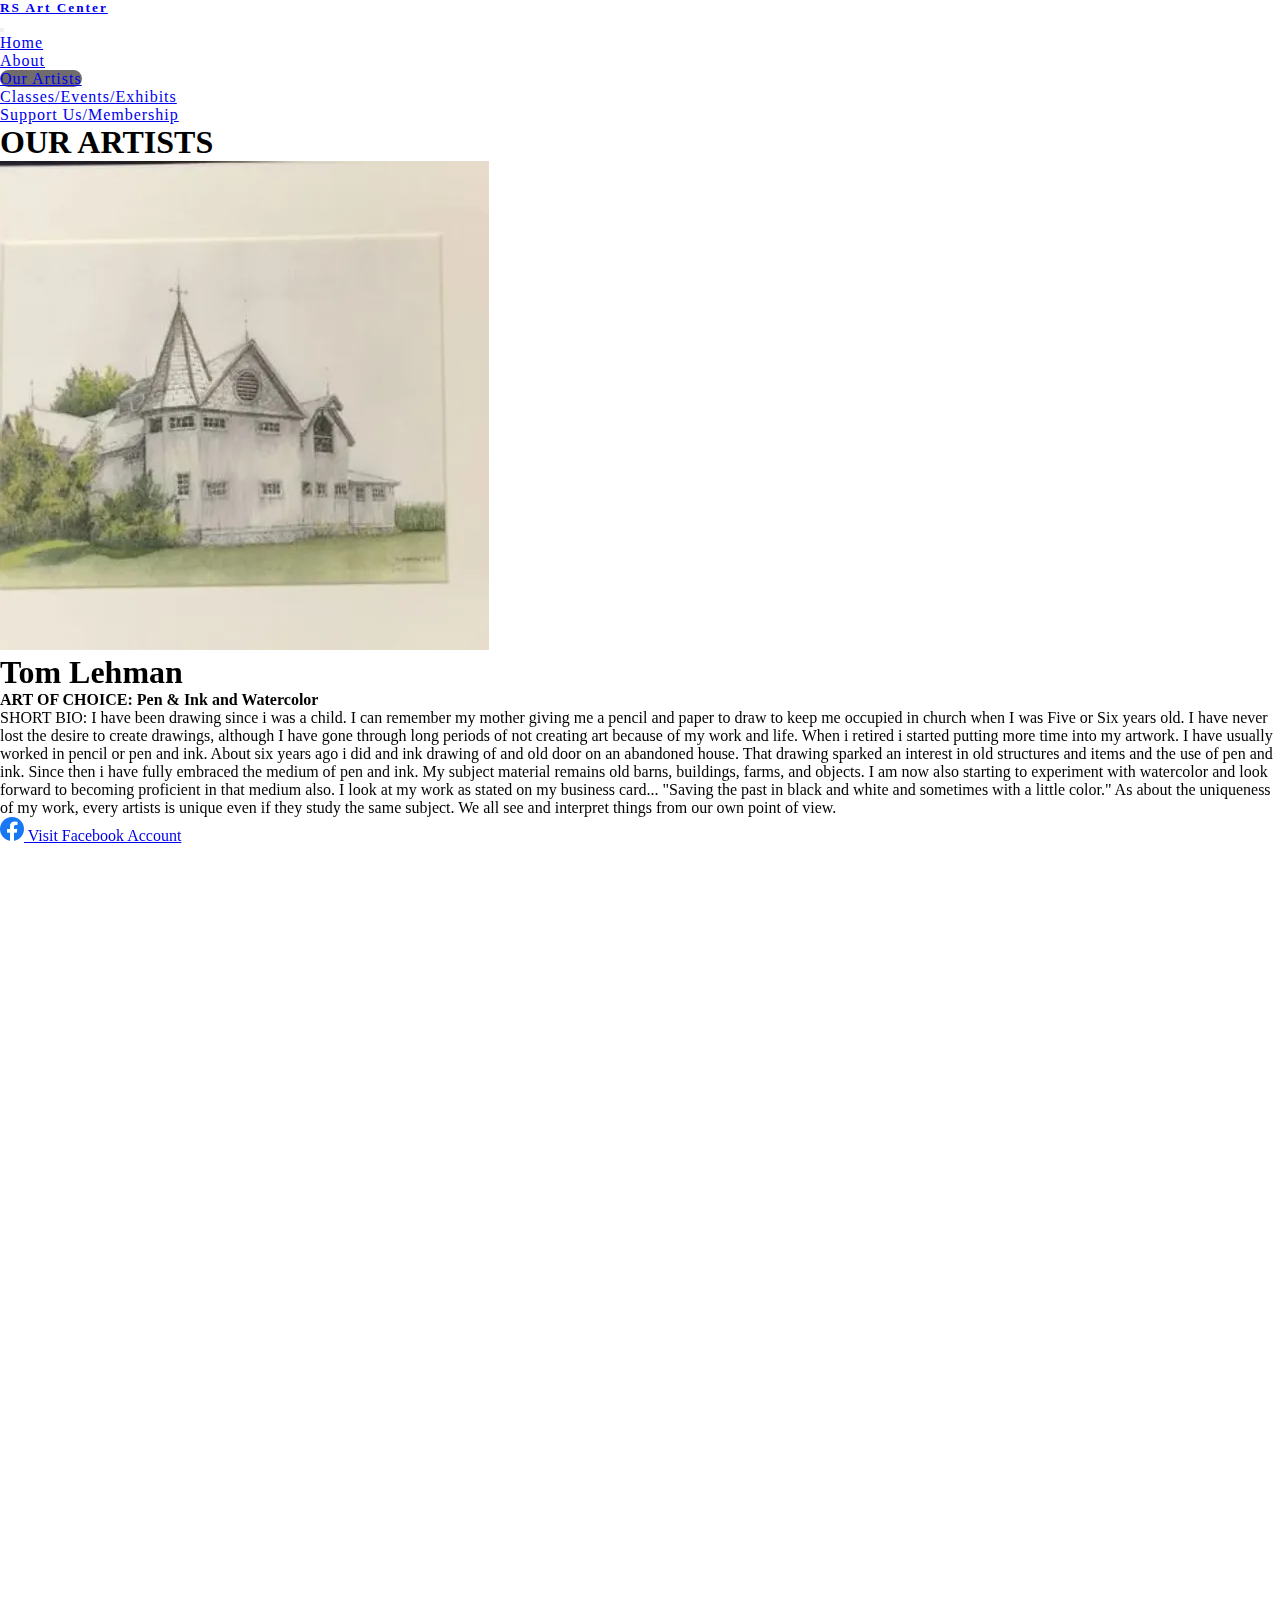
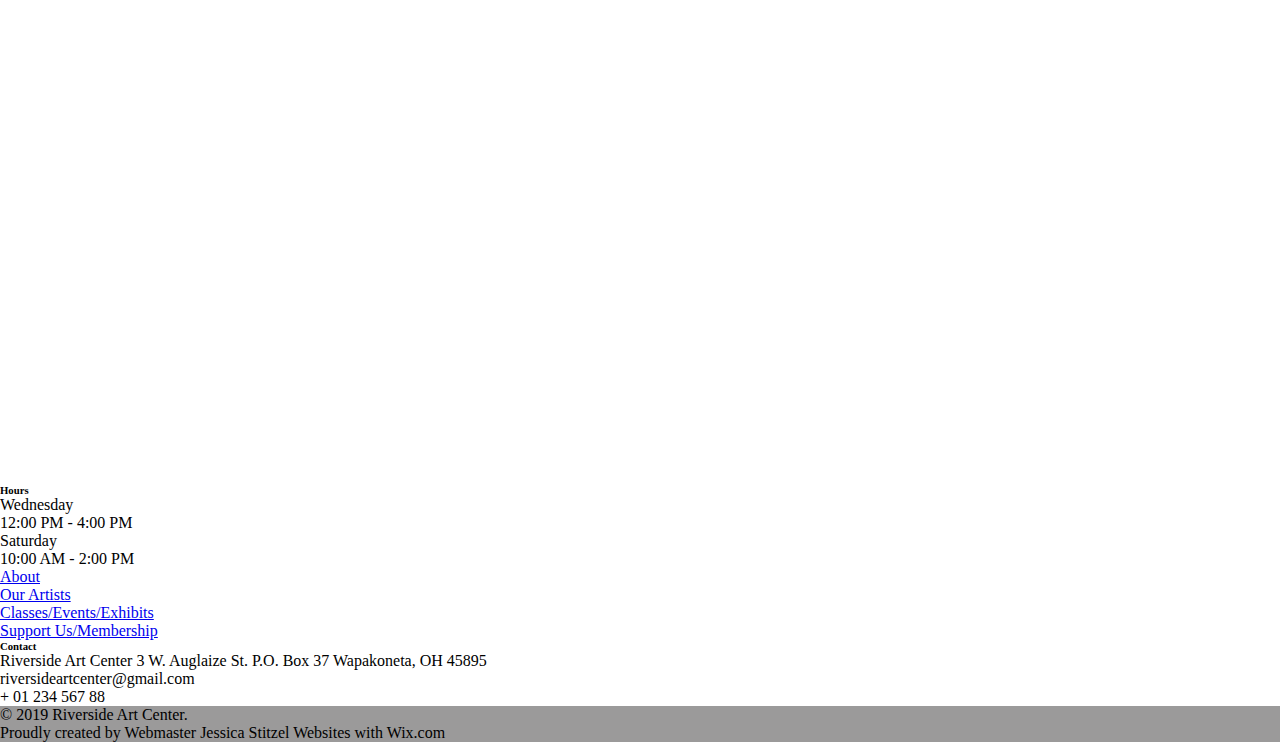
<file: our-artist.html>
<!DOCTYPE html>
<html lang="en">

<head>
    <meta charset="UTF-8">
    <meta name="viewport" content="width=device-width, initial-scale=1.0">
    <title>OUR ARTISTS | Riverside Art Center</title>
    <link href="https://cdn.jsdelivr.net/npm/bootstrap@5.3.2/dist/css/bootstrap.min.css" rel="stylesheet"
        integrity="sha384-T3c6CoIi6uLrA9TneNEoa7RxnatzjcDSCmG1MXxSR1GAsXEV/Dwwykc2MPK8M2HN" crossorigin="anonymous">
    <script src="https://cdn.jsdelivr.net/npm/bootstrap@5.3.2/dist/js/bootstrap.bundle.min.js"
        integrity="sha384-C6RzsynM9kWDrMNeT87bh95OGNyZPhcTNXj1NW7RuBCsyN/o0jlpcV8Qyq46cDfL" crossorigin="anonymous">
        </script>
    <link rel="stylesheet" href="/styles/style.css">
    <link rel="stylesheet" href="https://cdnjs.cloudflare.com/ajax/libs/font-awesome/6.5.1/css/all.min.css"
        integrity="sha512-DTOQO9RWCH3ppGqcWaEA1BIZOC6xxalwEsw9c2QQeAIftl+Vegovlnee1c9QX4TctnWMn13TZye+giMm8e2LwA=="
        crossorigin="anonymous" referrerpolicy="no-referrer" />
    <link rel="stylesheet" href="https://cdnjs.cloudflare.com/ajax/libs/animate.css/4.1.1/animate.min.css" />

    <link rel="shortcut icon" href="images/rsartcenter-logo.png" type="image/x-icon">

    <!-- AOS Animation -->
    <link href="https://cdn.jsdelivr.net/npm/aos@2.3.4/dist/aos.css" rel="stylesheet">
</head>

<body>
    <!-- NAVIGATION -->
    <nav class="navbar navbar-expand-lg nav p-4 bg-dark">
        <div class="container-fluid fs-8">
            <a class="navbar-brand text-white" style="pointer-events: none;" href="#">
                <!--img src="images/rac_logo.png" class="img-fluid" width="300"-->
                <h5 id="company-name" class="fw-bold">RS Art Center</h5>
            </a>
            <button class="navbar-toggler" type="button" data-bs-toggle="collapse"
                data-bs-target="#navbarSupportedContent" data-bs-theme="dark" aria-controls="navbarSupportedContent"
                aria-expanded="false" aria-label="Toggle navigation">
                <span class="navbar-toggler-icon"></span>
            </button>
            <div class="collapse navbar-collapse" id="navbarSupportedContent">
                <ul class="navbar-nav ms-auto mb-2 mb-lg-0">
                    <!-- HOME -->
                    <li class="nav-item ms-3 text-center">
                        <a href="index.html" class="menu-hover nav-link text-white p-2" aria-current="page">Home</a>
                    </li>

                    <!-- About -->
                    <li class="nav-item ms-3 text-center">
                        <a id="howtouseNavItem" class="menu-hover nav-link text-white" aria-current="page"
                            href="about.html">About</a>
                    </li>

                    <!-- Our Artists  -->
                    <li class="nav-item ms-3 text-center">
                        <a href="our-artist.html" id="active-menu" class="menu-hover nav-link text-white p-2"
                            aria-current="page">Our Artists</a>
                    </li>

                    <!-- Classes/Events/Exhibits  -->
                    <li class="nav-item ms-3 text-center">
                        <a id="aboutNavItem" class="menu-hover nav-link text-white" aria-current="page"
                            href="Events.html">Classes/Events/Exhibits</a>
                    </li>

                    <!-- Suppor Us/Membership  -->
                    <li class="nav-item ms-3 text-center">
                        <a id="aboutNavItem" class="menu-hover nav-link text-white" aria-current="page"
                            href="support.html">Support
                            Us/Membership</a>
                    </li>
                </ul>
            </div>
        </div>
    </nav>

    <div class="container p-5 shadow-lg mt-5">
        <h1 class="display-5 fw-bold text-center mb-5 animate__fadeInRight">OUR ARTISTS</h1>
        <div class="row flex-lg-row-reverse justify-content-center align-items-center g-5 mb-5">
            <div class="col-10 col-sm-8 col-lg-6">
                <img src="images/artists/tom_lehman.webp" class="w-100 mx-auto" data-aos="fade-left"
                    data-aos-duration="1500" alt="">
            </div>
            <div class="col-lg-6" data-aos="flip-up" data-aos-duration="1500">
                <h1 id="artistName" class="display-6 fw-bold lh-1 mb-3">Tom Lehman</h1>
                <h4 id="choice">ART OF CHOICE: Pen & Ink and Watercolor</h4>
                <p id="art-desc" class="lead">SHORT BIO: I have been drawing since i was a child. I can remember my
                    mother giving me a pencil and paper to draw to keep me occupied in church when I was Five or Six
                    years
                    old. I have never lost the desire to create drawings, although I have gone through long periods of
                    not
                    creating art because of my work and life. When i retired i started putting more time into my
                    artwork.
                    I have usually worked in pencil or pen and ink. About six years ago i did and ink drawing of and old
                    door on an abandoned house. That drawing sparked an interest in old structures and items and the use
                    of pen and ink. Since then i have fully embraced the medium of pen and ink. My subject material
                    remains
                    old barns, buildings, farms, and objects.

                    I am now also starting to experiment with watercolor and look forward to becoming proficient in that
                    medium also.

                    I look at my work as stated on my business card...

                    "Saving the past in black and white and sometimes with a little color."

                    As about the uniqueness of my work, every artists is unique even if they study the same subject. We
                    all
                    see and interpret things from our own point of view.</p>
                <a href="https://web.facebook.com/toms.artspace?_rdc=1&_rdr" type="button" class="btn btn-primary"><img
                        src="images/artists/facebook.png" alt=""> Visit Facebook Account</a>
            </div>
        </div>

        <div class="row flex-lg-row-reverse justify-content-center align-items-center g-5 mb-5">
            <div class="col-lg-6" data-aos="flip-up" data-aos-duration="1500">
                <h1 id="artistName" class="display-6 fw-bold lh-1 mb-3">Pat Wietholter</h1>
                <h4 id="choice">MY ARTISTIC VISION:</h4>
                <p id="art-desc" class="lead">My work is a labor of love to the people of America, and more
                    specifically,
                    to the people who have taken on the mantle of preserving the legacy of the rural American lifestyle.
                    It is my belief that our rural roots hold a direct pathway to the Biblical foundation that is our
                    nation’s most valuable resource and treasure. To lose sight of the Christian values our country’s
                    rural
                    culture historically embraces would be unthinkable.</p>
            </div>
            <div class="col-10 col-sm-8 col-lg-6">
                <img src="images/artists/pat_wietholter.webp" class="w-100 mx-auto" div data-aos="fade-right"
                    data-aos-duration="1500" alt="">
            </div>
        </div>

        <div class="row flex-lg-row-reverse justify-content-center align-items-center g-5">
            <div class="col-10 col-sm-8 col-lg-6">
                <img src="images/artists/terri_blosser.webp" class="w-100 mx-auto" data-aos="fade-left"
                    data-aos-duration="1500" alt="">
            </div>
            <div class="col-lg-6" data-aos="flip-up" data-aos-duration="1500">
                <h1 id="artistName" class="display-6 fw-bold lh-1 mb-3">Terri Lynne Blosser</h1>
                <h4 id="choice">ART OF CHOICE: Watercolor</h4>
                <p id="art-desc" class="lead">SHORT BIO: I love color and culture and I think it shows in my art. Being
                    in
                    my studio creating is one of my favorite places to be. I have not been formally trained in art but I
                    have been drawing and painting most of my life. I encourage people to replace those prints on your
                    walls that you bought at a store with original art. It can be very affordable, supports an artist
                    doing
                    what they love and creates character in your home. Plus, you never know, you could be buying a real
                    future investment!</p>
                <a href="https://www.facebook.com/Terri-Lynne-Designs-159115957458051/" type="button"
                    class="btn btn-primary">
                    <img src="images/artists/facebook.png" alt=""> Visit Facebook Account</a>
            </div>
        </div>
    </div>

    <!-- Footer -->
    <footer class="text-center text-lg-start bg-dark text-white pt-2 mt-5">
        <!-- Section: Links  -->
        <section class="">
            <div class="container text-center text-md-start mt-5">
                <!-- Grid row -->
                <div class="row mt-3">
                    <!-- Grid column -->

                    <!-- Grid column -->
                    <div class="col-md-2 col-lg-2 col-xl-2 mx-auto mb-4">
                        <!-- Links -->
                        <h6 class="text-uppercase fw-bold mb-4">
                            Hours
                        </h6>
                        <p>
                            Wednesday
                        </p>
                        <p>
                            12:00 PM - 4:00 PM
                        </p>
                        <p>
                            Saturday
                        </p>
                        <p>
                            10:00 AM - 2:00 PM
                        </p>
                    </div>
                    <!-- Grid column -->

                    <!-- Grid column -->
                    <div class="col-md-3 col-lg-2 col-xl-2 mx-auto mb-4">
                        <!-- Links -->
                        <p>
                            <a href="about.html" class="text-reset">About</a>
                        </p>
                        <p>
                            <a href="our-artist.html" class="text-reset">Our Artists</a>
                        </p>
                        <p>
                            <a href="Events.html" class="text-reset">Classes/Events/Exhibits</a>
                        </p>
                        <p>
                            <a href="support.html" class="text-reset">Support Us/Membership</a>
                        </p>
                    </div>
                    <!-- Grid column -->

                    <!-- Grid column -->
                    <div class="col-md-4 col-lg-3 col-xl-3 mx-auto mb-md-0 mb-4">
                        <!-- Links -->
                        <h6 class="text-uppercase fw-bold mb-4">Contact</h6>
                        <p><i class="fas fa-home me-3"></i>Riverside Art Center 3 W. Auglaize St. P.O. Box 37
                            Wapakoneta, OH 45895</p>
                        <p>
                            <i class="fas fa-envelope me-3"></i>
                            riversideartcenter@gmail.com
                        </p>
                        <p><i class="fas fa-phone me-3"></i> + 01 234 567 88</p>
                    </div>
                    <!-- Grid column -->
                </div>
                <!-- Grid row -->
            </div>
        </section>
        <!-- Section: Links  -->

        <!-- Copyright -->
        <div class="text-center p-4" style="background-color: rgba(56, 54, 54, .5);">
            © 2019 Riverside Art Center.
            <p class="text-reset fw-bold">Proudly created by Webmaster Jessica Stitzel Websites with Wix.com</p>
        </div>
        <!-- Copyright -->
    </footer>
    <!-- Footer -->

    <!-- AOS Script -->
    <script src="https://cdn.jsdelivr.net/npm/aos@2.3.4/dist/aos.js"></script>
    <script>
        AOS.init();
    </script>
</body>

</html>
</file>
<file: styles/style.css>
* {
    margin: 0;
    padding: 0;
    box-sizing: border-box;
}

.menu-hover:hover {
    background-color: rgb(112, 108, 108);
    border-radius: 10px;
}

#active-menu {
    background-color: rgb(112, 108, 108);
    border-radius: 10px;
}

#carousel-image {
    height: 250px;
}

.img-fluid {
    width: 100%;
    height: auto;
}

#rs-offers, #rs-about {
    letter-spacing: 2px;
}

.carousel-caption {
    background: rgba(0, 0, 0, 0.5);
    padding: 20px;
    letter-spacing: 2px;
    border-radius: 10px;
}
@media (max-width: 768px) {
    .carousel-caption {
        padding: 10px;
        font-size: 1em;
    }

    .carousel-caption h1 {
        font-size: 1.5em;
    }

    .carousel-caption p {
        font-size: 1em;
    }
}

@media (max-width: 576px) {
    .carousel-caption {
        padding: 5px;
        font-size: 0.8em;
    }

    .carousel-caption h1 {
        font-size: 1.2em;
    }

    .carousel-caption p {
        font-size: 0.9em;
    }
}

#about, #box, .nav-item {
    letter-spacing: 1px;
}

#company-name {
    letter-spacing: 2px;
}

#mission_statement {
    margin-top: 180px;
    margin-bottom: 100px;
}

#ms_title, #ms-desc {
    letter-spacing: 2px;
}

.container-support {
    margin: 40px 0;
}

.head-support {
    background-color: #ece8e8;
    padding: 50px 0;
    text-align: center;
}

.container-support h1 {
    font-size: 80px;
    font-weight: bold;
    color: #333;
    margin-bottom: 25px;
}

.image {
    text-align: center;
}

.image img {
    max-width: 35%;
    margin: 75px 0 40px 0;
    height: auto;
}

.container-help h1 {
    font-size: 50px;
    font-weight: bold;
    color: #333;
    margin-bottom: 35px;
}

.container-img h3 {
    font-size: 30px;
    color: #333;
    margin-bottom: 10px;
}

.container-img p {
    font-size: 15px;
    color: #333;
    padding: 25px;
}

#kroger {
    background-color: rgb(112, 108, 108);
    padding: 15px;
    border-radius: 20px;
}

#membership-line {
    border: 5px;
    height: 5px;
    background-color: rgb(255, 255, 20);
}

#whoarewe-line {
    border: 0px;
    height: 5px;
    background-color: rgb(0, 0, 0);
}

#waystohelp, #searchingforartists {
    margin-top: 150px;
}

#btnCancel {
    padding-left: 20px;
    padding-right: 20px;
    padding-top: 10px;
    padding-bottom: 10px;
    background-color: white;
    color: black;
}
#btnCancel:hover {
    background-color: rgb(222, 218, 218);
}

#btnDonate {
    padding-left: 20px;
    padding-right: 20px;
    padding-top: 10px;
    padding-bottom: 10px;
    background-color: rgb(0, 0, 0);
    color: white;
}
#btnDonate:hover {
    background-color: rgb(222, 218, 218);
    opacity: 0.9;
}

/* Responsive Styles */
@media (max-width: 1200px) {
    .container-support h1 {
        font-size: 70px;
    }

    .container-help h1 {
        font-size: 45px;
    }

    .container-img h3 {
        font-size: 28px;
    }

    .container-img p {
        margin-left: 150px;
        margin-right: 150px;
    }
}

@media (max-width: 992px) {
    .container-support h1 {
        font-size: 60px;
    }

    .container-help h1 {
        font-size: 40px;
    }

    .container-img h3 {
        font-size: 26px;
    }

    .container-img p {
        margin-left: 100px;
        margin-right: 100px;
    }

    .image img {
        max-width: 45%;
    }
}

@media (max-width: 768px) {
    .container-support h1 {
        font-size: 50px;
    }

    .container-help h1 {
        font-size: 35px;
    }

    .container-img h3 {
        font-size: 24px;
    }

    .container-img p {
        margin-left: 50px;
        margin-right: 50px;
    }

    .image img {
        max-width: 50%;
        padding: 10px;
    }
}

@media (max-width: 576px) {
    .container-support h1 {
        font-size: 40px;
    }

    .container-help h1 {
        font-size: 30px;
    }

    .container-img h3 {
        font-size: 18px;
    }

    .container-img p {
        margin-left: 15px;
        margin-right: 20px;
        padding: 15px;
    }

    .image img {
        max-width: 100%;
        margin: 40px 0;
    }
}

.three-images {
    display: flex;
    flex-wrap: wrap;
    justify-content: center;
    margin-top: 50px;
}

.three-images .col {
    flex: 1 0 200px;
    display: flex;
    justify-content: center;
    align-items: center;
}

.three-images .col img {
    width: 100%;
    height: auto;
    max-width: 350px; /* Ensures the images don't exceed 200px in width */
}

@media (max-width: 768px) {
    .three-images .col {
        flex: 1 0 100%;
        margin: 10px 0; /* Add some vertical spacing for smaller screens */
    }
}

@media (max-width: 576px) {
    .three-images .col {
        flex: 1 0 100%;
        margin: 10px 0; /* Add some vertical spacing for smaller screens */
    }
}

.one-image {
    text-align: center; /* Centers the image horizontally */
    margin-top: 20px; /* Optional: add top margin */
}

.one-image img {
    max-width: 100%;
    height: auto;
}

@media (max-width: 768px) {
    .one-image {
        margin-top: 15px; /* Adjust top margin for smaller screens if needed */
    }
}

@media (max-width: 576px) {
    .one-image {
        margin-top: 10px; /* Adjust top margin for smaller screens if needed */
    }
}
</file>
